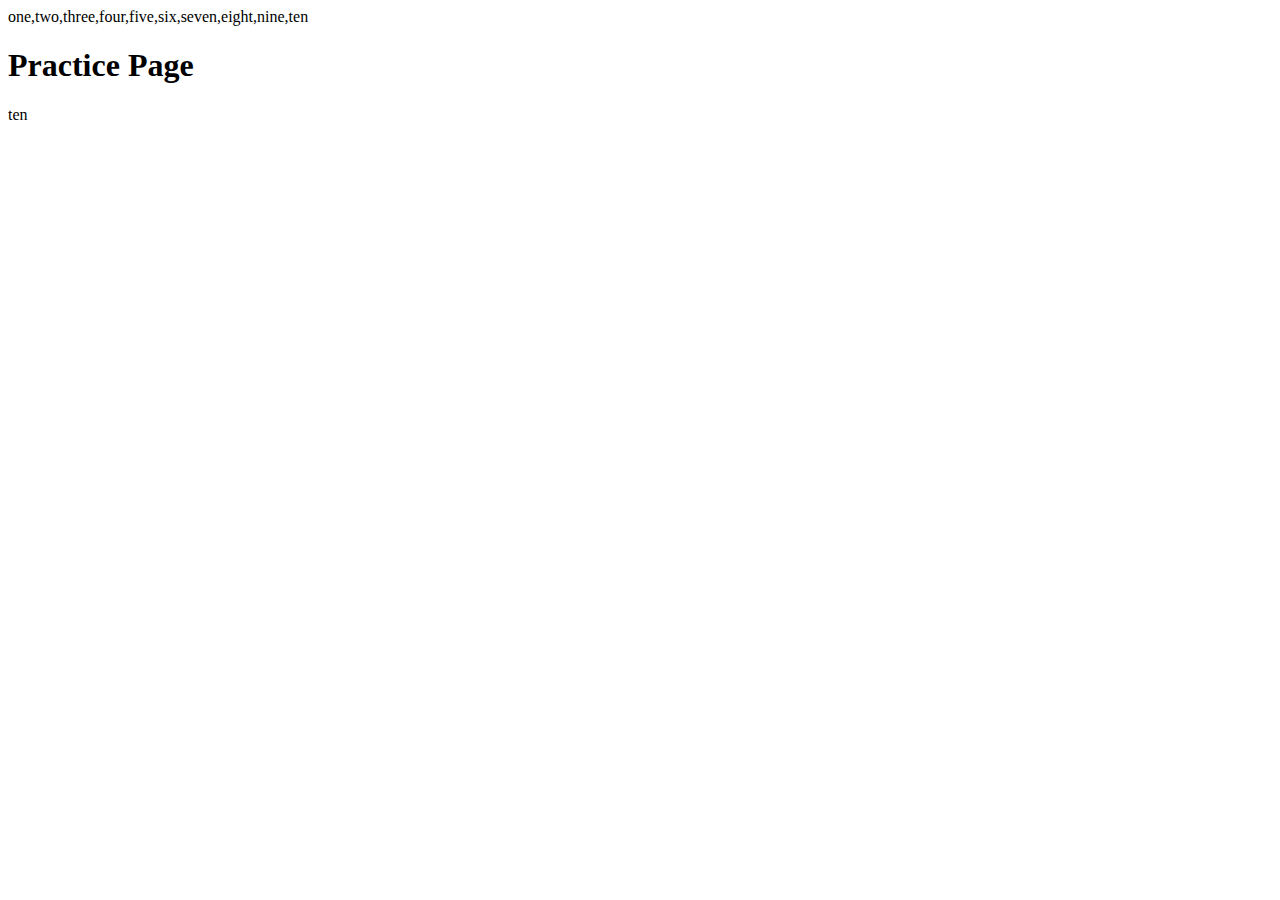
<file: Practice Random/index.html>
<!DOCTYPE html>
<html>
<head>
	<title>JS Practice Page</title>
	<script type="text/javascript" src="scriptFile.js"></script>
</head>
<body onload="fireOff()">
<h1>Practice Page</h1>
<div id="loop">Hi</div>

</body>
</html>
</file>
